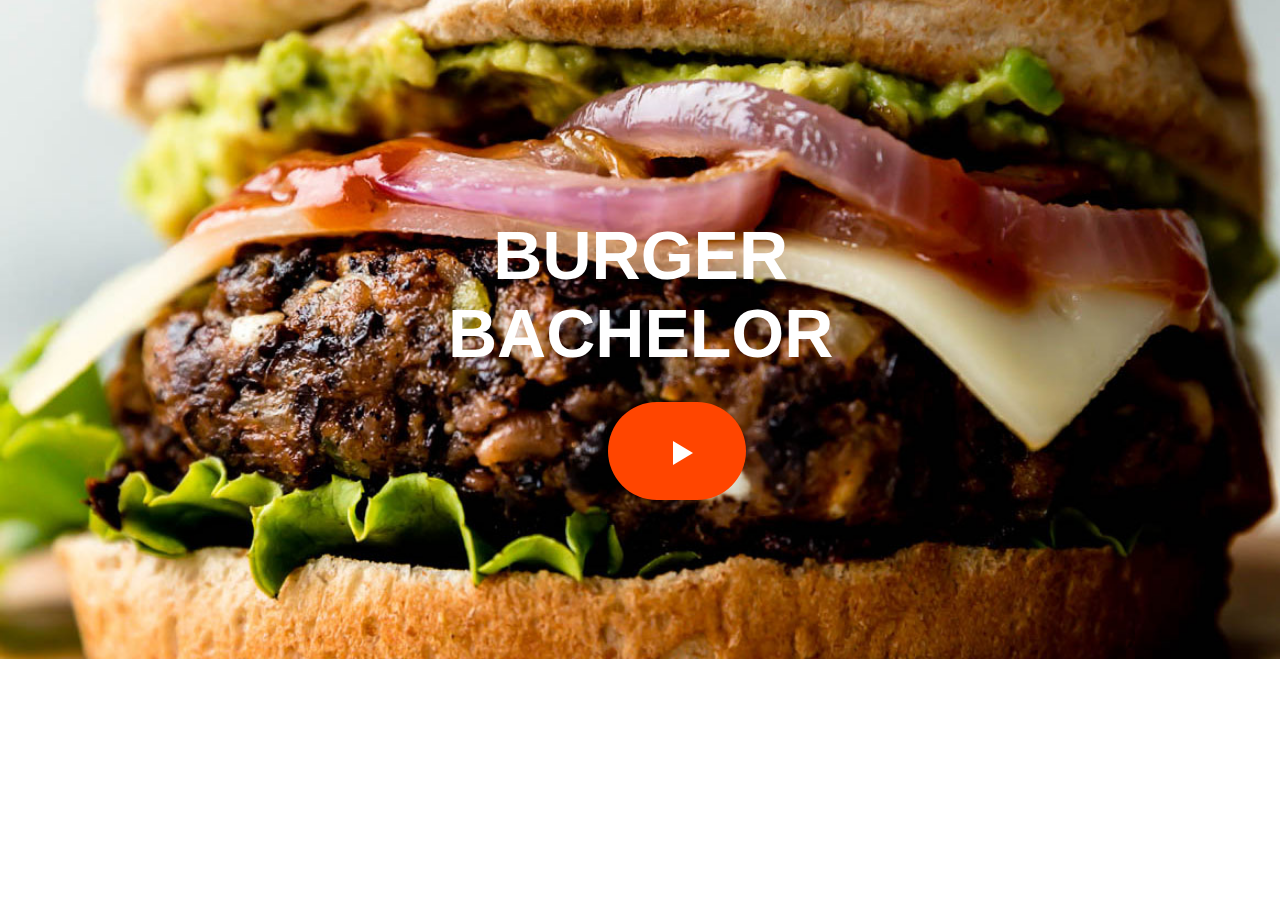
<file: We Japa/index.html>
<!DOCTYPE html>
<html lang="en">
<head>
  <link rel="stylesheet" href="style.css">
  <meta charset="utf-8">
  <title>Burger Company</title>
  <link href="https://fonts.googleapis.com/css?family=Montserrat:100" rel="stylesheet">
</head>
<body>
    <!--Bayo's section-->
    <div class="first">
        <h3 class="second"><b>BURGER<br>
        BACHELOR</b></h3>
        <p class="third"><b>How we make delicious Burger</b></p>
        <div class="pause">
            <div class="triangle">
                <p>1</p>
            </div>
        </div>
    </div>
</body>
</html>
</file>
<file: We Japa/style.css>
/**Bayo's section**/
*{
    margin:0;
    padding:0;
    text-align: center;
    justify-content: center;
    font-family: 'patty One', sans-serif;
}

body{
    background-image: url('bed.jpg');
    background-position: center;
    background-repeat: no-repeat;
    background-size: cover;
    height:500px;
    font-style: 'Montserrat' sans-seriff;
}

.first{
    position: absolute;
    top:24%;
    left:35%;
    color:white;
}

.second{
    font-size: 68px;
    font-weight: bolder;
}
.third{
    font-size: 27.3px;
    padding-top: 13px;
}

.pause{
    padding: 49px;
    margin-left: 160px;
    width:40px;
    margin-top: 30px;
    border-radius: 100px;
    border:none;
    background-color: orangered;
    cursor: pointer;
}


.triangle{
    position:absolute;
    width:0;
    height:0;
    border-top: 12px solid transparent;
    border-bottom: 12px solid transparent;
    border-left:20px solid #fff;
    top:225px;
    left:225px;
}

p{
    display:none;
}


@media(max-width:767px){
    body{
        background-image: url('bed.jpg');
        background-position: center;
        background-repeat: no-repeat;
        background-size: cover;
        height:600px;
        max-width:2px;
    }
    .first{
        top:120px;
        left:105px;
    }
    .second{
        font-size: 50px;
    }

    .third{
        font-size: 19px;
    }
    .pause{
        margin-left: 79px;
    }
    .triangle{
        position:absolute;
        width:0;
        height:0;
        border-top: 12px solid transparent;
        border-bottom: 12px solid transparent;
        border-left:20px solid #fff;
        top:185px;
        left:140px;
    }
    
}
</file>
